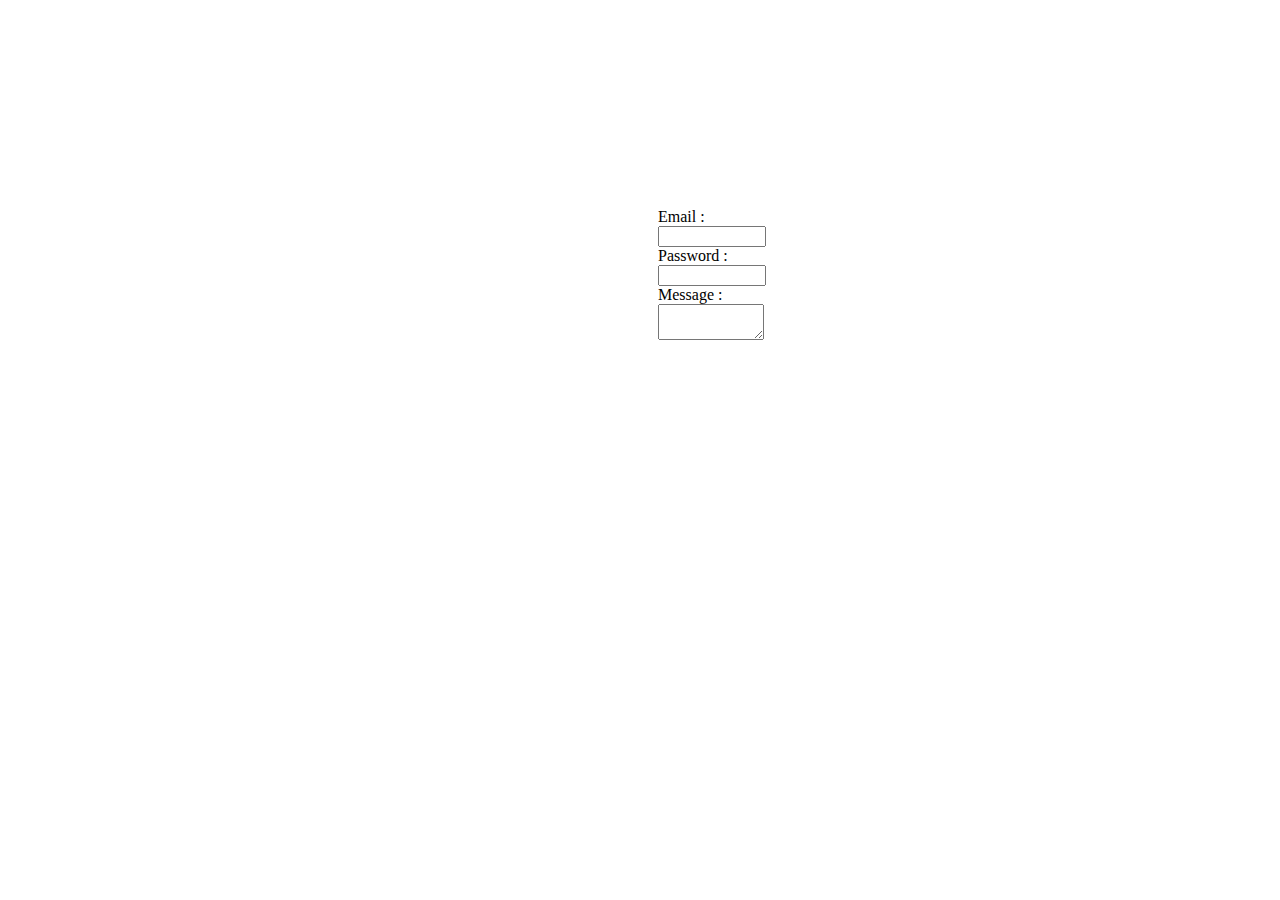
<file: newform.html>
<!DOCTYPE html>
 <html lang="en">
 <head>
     <meta charset="UTF-8">
     <title>Document</title>
 <link rel="stylesheet" href="form.css">
 </head>
 <body>
    <div class="container">
        <form action="" class="frm" border="Solid">
         <label>
             Email :
             <input type="Email">
         </label>
         <label>
             Password :
             <input type="Password">
         </label>
         <label>
             Message :
             <textarea></textarea>
         </label>
     </form>

    </div>
      </body>
 </html>
</file>
<file: form.css>
label, input,textarea{
    display: block;
    width: 100px;
}
.frm{
    align-self: center;
    padding-left: 650px;
    padding-top: 200px;
    width: 500px;
}
</file>
